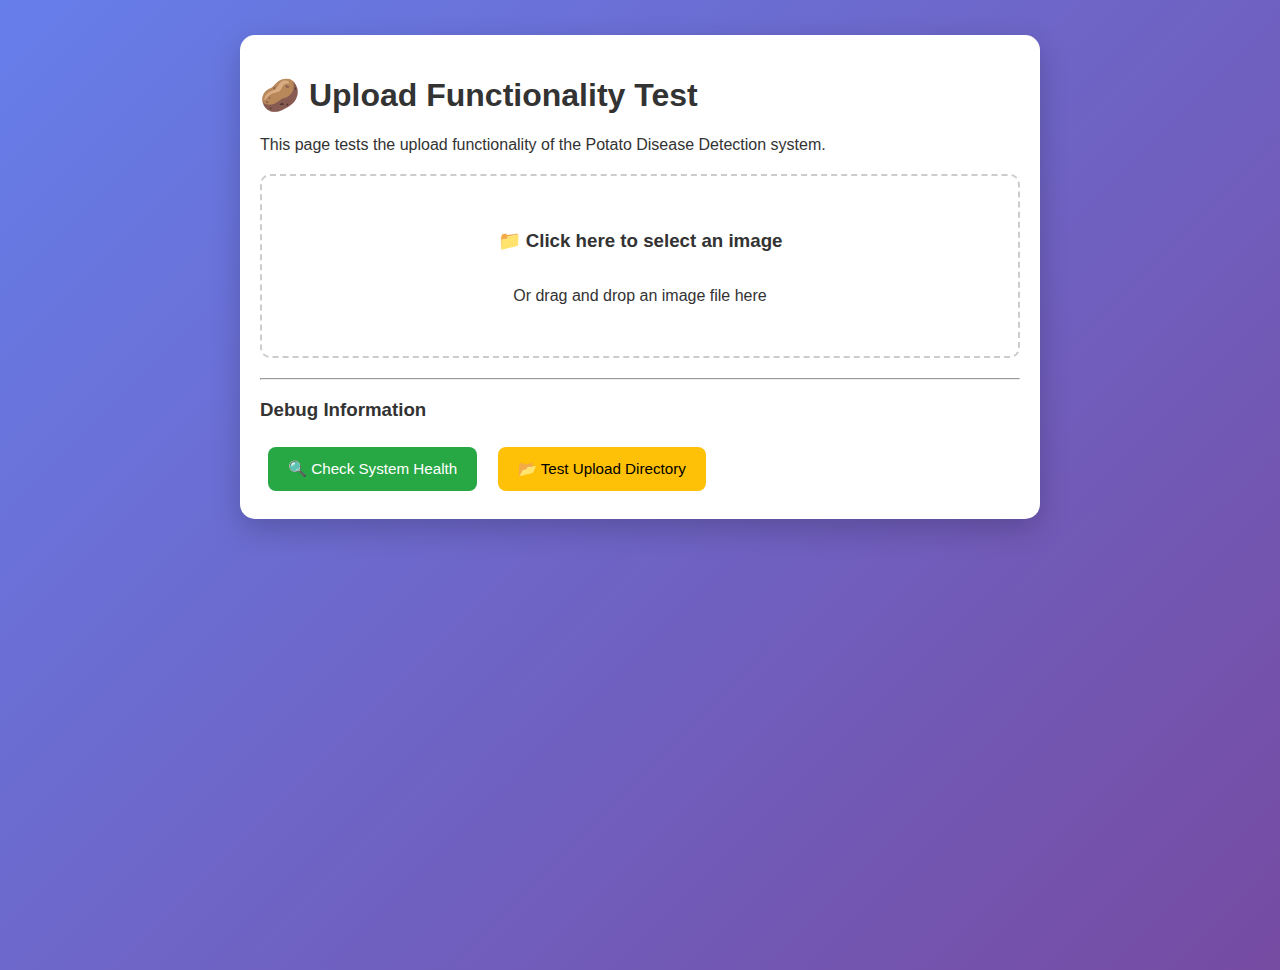
<file: templates/debug_upload.html>
<!DOCTYPE html>
<html lang="en">
<head>
    <meta charset="UTF-8">
    <meta name="viewport" content="width=device-width, initial-scale=1.0, user-scalable=no">
    <title>Upload Test - Potato Disease Detection</title>
    <style>
        body {
            font-family: 'Segoe UI', Tahoma, Geneva, Verdana, sans-serif;
            max-width: 800px;
            margin: 20px auto;
            padding: 15px;
            background: linear-gradient(135deg, #667eea 0%, #764ba2 100%);
            min-height: 100vh;
            color: #333;
        }
        .container {
            background: white;
            padding: 20px;
            border-radius: 15px;
            box-shadow: 0 10px 30px rgba(0,0,0,0.2);
        }
        .upload-area {
            border: 2px dashed #ccc;
            border-radius: 10px;
            padding: 30px;
            text-align: center;
            margin: 20px 0;
            cursor: pointer;
            transition: all 0.3s ease;
            min-height: 120px;
            display: flex;
            flex-direction: column;
            align-items: center;
            justify-content: center;
        }
        .upload-area:hover {
            border-color: #007bff;
            background: #f8f9fa;
            transform: translateY(-2px);
        }
        .btn {
            background: #007bff;
            color: white;
            border: none;
            padding: 12px 20px;
            border-radius: 8px;
            cursor: pointer;
            margin: 8px;
            transition: all 0.3s ease;
            display: inline-flex;
            align-items: center;
            gap: 8px;
            min-height: 44px;
            font-size: 0.95rem;
        }
        .btn:hover {
            background: #0056b3;
            transform: translateY(-2px);
        }
        .result {
            margin-top: 20px;
            padding: 15px;
            border-radius: 8px;
            white-space: pre-wrap;
            font-family: monospace;
            font-size: 0.9rem;
        }
        .success {
            background: #d4edda;
            border: 1px solid #c3e6cb;
            color: #155724;
        }
        .error {
            background: #f8d7da;
            border: 1px solid #f5c6cb;
            color: #721c24;
        }
        .loading {
            background: #fff3cd;
            border: 1px solid #ffeaa7;
            color: #856404;
        }
        .preview-img, .analyzed-img {
            max-width: 100%;
            max-height: 300px;
            border-radius: 10px;
            margin: 15px 0;
            box-shadow: 0 5px 15px rgba(0,0,0,0.1);
        }
        .analyzed-img {
            border: 3px solid #007bff;
        }
        
        /* Mobile Responsive Styles */
        @media (max-width: 768px) {
            body {
                margin: 10px;
                padding: 10px;
            }
            .container {
                padding: 15px;
                border-radius: 10px;
            }
            .upload-area {
                padding: 20px 10px;
                margin: 15px 0;
            }
            .upload-area h3 {
                font-size: 1.2rem;
                margin-bottom: 8px;
            }
            .btn {
                width: 100%;
                max-width: 280px;
                margin: 6px auto;
                padding: 12px 15px;
                justify-content: center;
            }
            .result {
                font-size: 0.85rem;
                padding: 12px;
            }
            .preview-img, .analyzed-img {
                max-height: 250px;
            }
            h1 {
                font-size: 1.6rem;
                text-align: center;
            }
            h3 {
                font-size: 1.2rem;
            }
        }
        
        @media (max-width: 480px) {
            body {
                margin: 5px;
                padding: 5px;
            }
            .container {
                padding: 12px;
            }
            .upload-area {
                padding: 15px 8px;
            }
            .upload-area h3 {
                font-size: 1.1rem;
            }
            .upload-area p {
                font-size: 0.9rem;
            }
            .btn {
                font-size: 0.9rem;
                padding: 10px 12px;
            }
            .preview-img, .analyzed-img {
                max-height: 200px;
            }
            h1 {
                font-size: 1.4rem;
            }
        }
        
        /* Touch-friendly interactions */
        .upload-area, .btn {
            -webkit-tap-highlight-color: rgba(0, 123, 255, 0.3);
            touch-action: manipulation;
        }
        
        /* Prevent zoom on input focus for iOS */
        @media screen and (-webkit-min-device-pixel-ratio: 0) {
            input[type="file"] {
                font-size: 16px;
            }
        }
    </style>
</head>
<body>
    <div class="container">
        <h1>🥔 Upload Functionality Test</h1>
        <p>This page tests the upload functionality of the Potato Disease Detection system.</p>
        
        <div class="upload-area" onclick="document.getElementById('fileInput').click()">
            <h3>📁 Click here to select an image</h3>
            <p>Or drag and drop an image file here</p>
            <input type="file" id="fileInput" accept="image/*" style="display: none;">
        </div>
        
        <div id="preview" style="display: none;">
            <h3>Preview:</h3>
            <img id="previewImg" class="preview-img" alt="Preview">
            <br>
            <button class="btn" onclick="uploadAndPredict()">🔬 Analyze Disease</button>
            <button class="btn" onclick="clearSelection()" style="background: #6c757d;">🗑️ Clear</button>
        </div>
        
        <div id="result"></div>
        
        <div id="analyzedImage" style="display: none;">
            <h3>Analyzed Image:</h3>
            <img id="analyzedImg" class="analyzed-img" alt="Analyzed Image">
        </div>
        
        <hr>
        <h3>Debug Information</h3>
        <button class="btn" onclick="checkHealth()" style="background: #28a745;">🔍 Check System Health</button>
        <button class="btn" onclick="testUploadDir()" style="background: #ffc107; color: black;">📂 Test Upload Directory</button>
        
        <div id="debugResult"></div>
    </div>

    <script>
        let selectedFile = null;

        // File input handling
        document.getElementById('fileInput').addEventListener('change', function(e) {
            const file = e.target.files[0];
            if (file) {
                selectedFile = file;
                showPreview(file);
            }
        });

        // Drag and drop handling
        const uploadArea = document.querySelector('.upload-area');
        
        uploadArea.addEventListener('dragover', function(e) {
            e.preventDefault();
            this.style.borderColor = '#007bff';
            this.style.background = '#f8f9fa';
        });
        
        uploadArea.addEventListener('dragleave', function(e) {
            e.preventDefault();
            this.style.borderColor = '#ccc';
            this.style.background = 'white';
        });
        
        uploadArea.addEventListener('drop', function(e) {
            e.preventDefault();
            this.style.borderColor = '#ccc';
            this.style.background = 'white';
            
            const files = e.dataTransfer.files;
            if (files.length > 0) {
                selectedFile = files[0];
                showPreview(files[0]);
            }
        });

        function showPreview(file) {
            console.log('Showing preview for:', file.name, file.type, file.size);
            
            const reader = new FileReader();
            reader.onload = function(e) {
                document.getElementById('previewImg').src = e.target.result;
                document.getElementById('preview').style.display = 'block';
                document.getElementById('result').innerHTML = '';
                document.getElementById('analyzedImage').style.display = 'none';
            };
            reader.readAsDataURL(file);
        }

        function clearSelection() {
            selectedFile = null;
            document.getElementById('fileInput').value = '';
            document.getElementById('preview').style.display = 'none';
            document.getElementById('result').innerHTML = '';
            document.getElementById('analyzedImage').style.display = 'none';
        }

        async function uploadAndPredict() {
            if (!selectedFile) {
                showResult('Please select a file first', 'error');
                return;
            }

            showResult('Uploading and analyzing...', 'loading');

            try {
                const formData = new FormData();
                formData.append('file', selectedFile);

                console.log('Sending request with file:', selectedFile.name);

                const response = await fetch('/predict', {
                    method: 'POST',
                    body: formData
                });

                console.log('Response status:', response.status);

                if (!response.ok) {
                    const errorText = await response.text();
                    throw new Error(`HTTP ${response.status}: ${errorText}`);
                }

                const result = await response.json();
                console.log('Prediction result:', result);

                if (result.error) {
                    throw new Error(result.error);
                }

                // Show result
                const resultText = `
✅ PREDICTION SUCCESSFUL!

🎯 Disease: ${result.predicted_class}
📊 Confidence: ${result.confidence}%
📝 Description: ${result.description}
🕒 Timestamp: ${result.timestamp}

💡 Recommendations:
${result.recommendations.map((rec, i) => `${i + 1}. ${rec}`).join('\n')}
                `;

                showResult(resultText, 'success');

                // Show analyzed image if available
                if (result.image_url) {
                    document.getElementById('analyzedImg').src = result.image_url;
                    document.getElementById('analyzedImage').style.display = 'block';
                }

            } catch (error) {
                console.error('Upload error:', error);
                showResult(`❌ ERROR: ${error.message}`, 'error');
            }
        }

        async function checkHealth() {
            try {
                const response = await fetch('/health');
                const result = await response.json();
                
                const healthText = `
🏥 SYSTEM HEALTH CHECK

Status: ${result.status}
Model Loaded: ${result.model_loaded ? '✅ Yes' : '❌ No'}
Upload Dir Exists: ${result.upload_dir_exists ? '✅ Yes' : '❌ No'}
Upload Dir Writable: ${result.upload_dir_writable ? '✅ Yes' : '❌ No'}
Upload Path: ${result.upload_path}
Timestamp: ${result.timestamp}
                `;
                
                showDebugResult(healthText, result.model_loaded ? 'success' : 'error');
                
            } catch (error) {
                showDebugResult(`❌ Health check failed: ${error.message}`, 'error');
            }
        }

        async function testUploadDir() {
            try {
                const response = await fetch('/debug/upload-test');
                const result = await response.json();
                
                const testText = `
📂 UPLOAD DIRECTORY TEST

Status: ${result.status}
Message: ${result.message}
Path: ${result.path}
                `;
                
                showDebugResult(testText, result.status === 'success' ? 'success' : 'error');
                
            } catch (error) {
                showDebugResult(`❌ Upload directory test failed: ${error.message}`, 'error');
            }
        }

        function showResult(message, type) {
            const resultDiv = document.getElementById('result');
            resultDiv.textContent = message;
            resultDiv.className = `result ${type}`;
        }

        function showDebugResult(message, type) {
            const debugDiv = document.getElementById('debugResult');
            debugDiv.textContent = message;
            debugDiv.className = `result ${type}`;
        }
    </script>
</body>
</html>
</file>
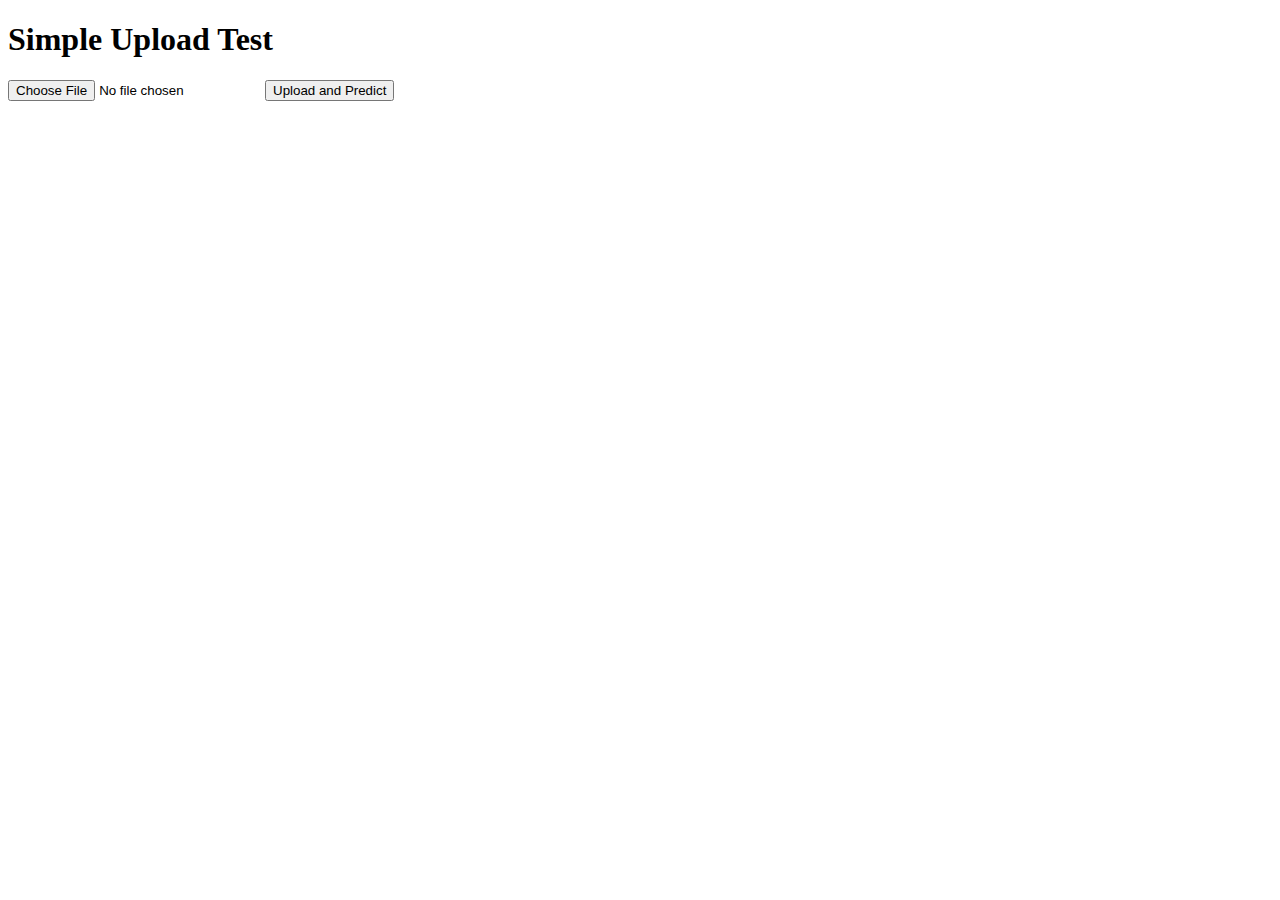
<file: templates/test_upload.html>
<!DOCTYPE html>
<html>
<head>
    <title>Upload Test</title>
</head>
<body>
    <h1>Simple Upload Test</h1>
    <form action="/predict" method="post" enctype="multipart/form-data">
        <input type="file" name="file" accept="image/*" required>
        <button type="submit">Upload and Predict</button>
    </form>
</body>
</html>
</file>
